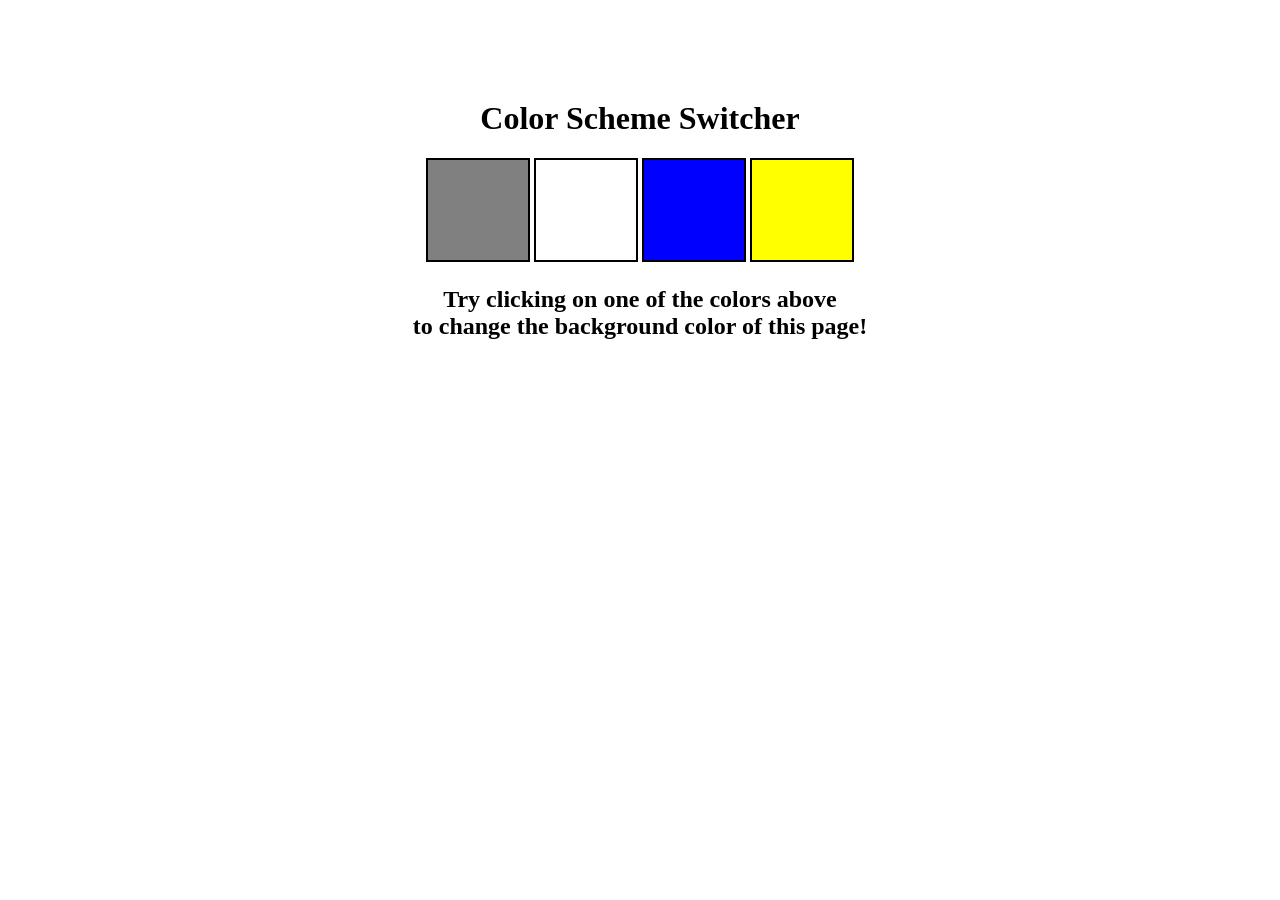
<file: Project 1/index.html>
<!DOCTYPE html>
<html lang="en">
  <head>
    <meta charset="UTF-8" />
    <meta name="viewport" content="width=device-width, initial-scale=1.0" />
    <meta http-equiv="X-UA-Compatible" content="ie=edge" />
    <link rel="stylesheet" href="style.css" />
    <title>JavaScript Background Color Switcher</title>
  </head>
  <body>
    <div class="canvas">
      <h1>Color Scheme Switcher</h1>
      <span class="button" id="grey"></span>
      <span class="button" id="white"></span>
      <span class="button" id="blue"></span>
      <span class="button" id="yellow"></span>
      <h2>
        Try clicking on one of the colors above
        <span>to change the background color of this page!</span>
      </h2>
    </div>
    <script src="project1.js"></script>
  </body>
</html>
</file>
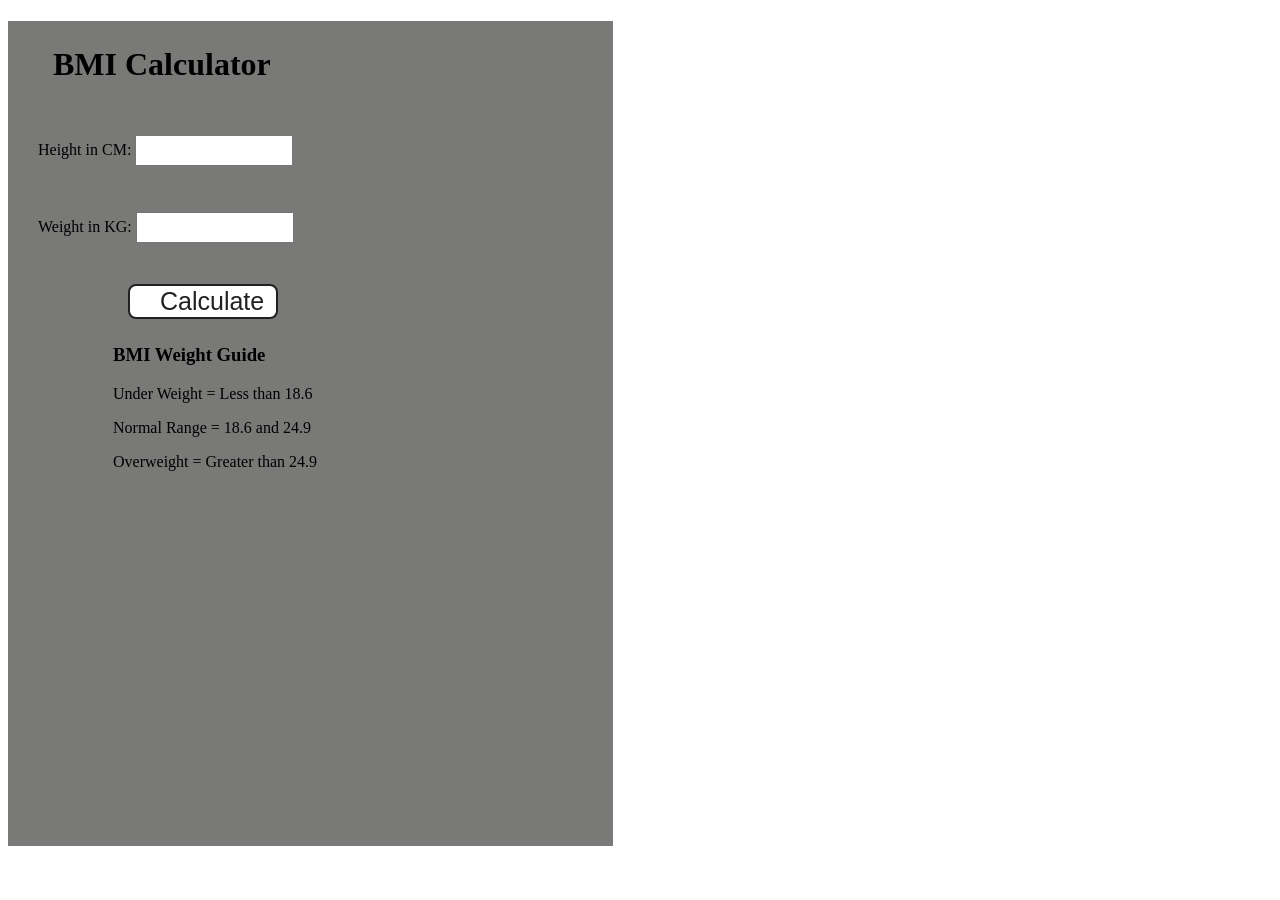
<file: Project 2/index.html>
<!DOCTYPE html>
<html lang="en">
  <head>
    <meta charset="UTF-8" />
    <meta name="viewport" content="width=device-width, initial-scale=1.0" />
    <meta http-equiv="X-UA-Compatible" content="ie=edge" />
    <link rel="stylesheet" href="sttyle.css" />
    <title>BMI Calculator</title>
  </head>
  <body>
    <div class="container">
      <h1>BMI Calculator</h1>
      <form>
        <p><label>Height in CM: </label><input type="text" id="height" /></p>
        <p><label>Weight in KG: </label><input type="text" id="weight" /></p>
        <button>Calculate</button>
        <div id="results"></div>
        <div id="weight-guide">
          <h3>BMI Weight Guide</h3>
          <p>Under Weight = Less than 18.6</p>
          <p>Normal Range = 18.6 and 24.9</p>
          <p>Overweight = Greater than 24.9</p>
        </div>
      </form>
    </div>
  </body>
  <script src="bmi.js"></script>
</html>
</file>
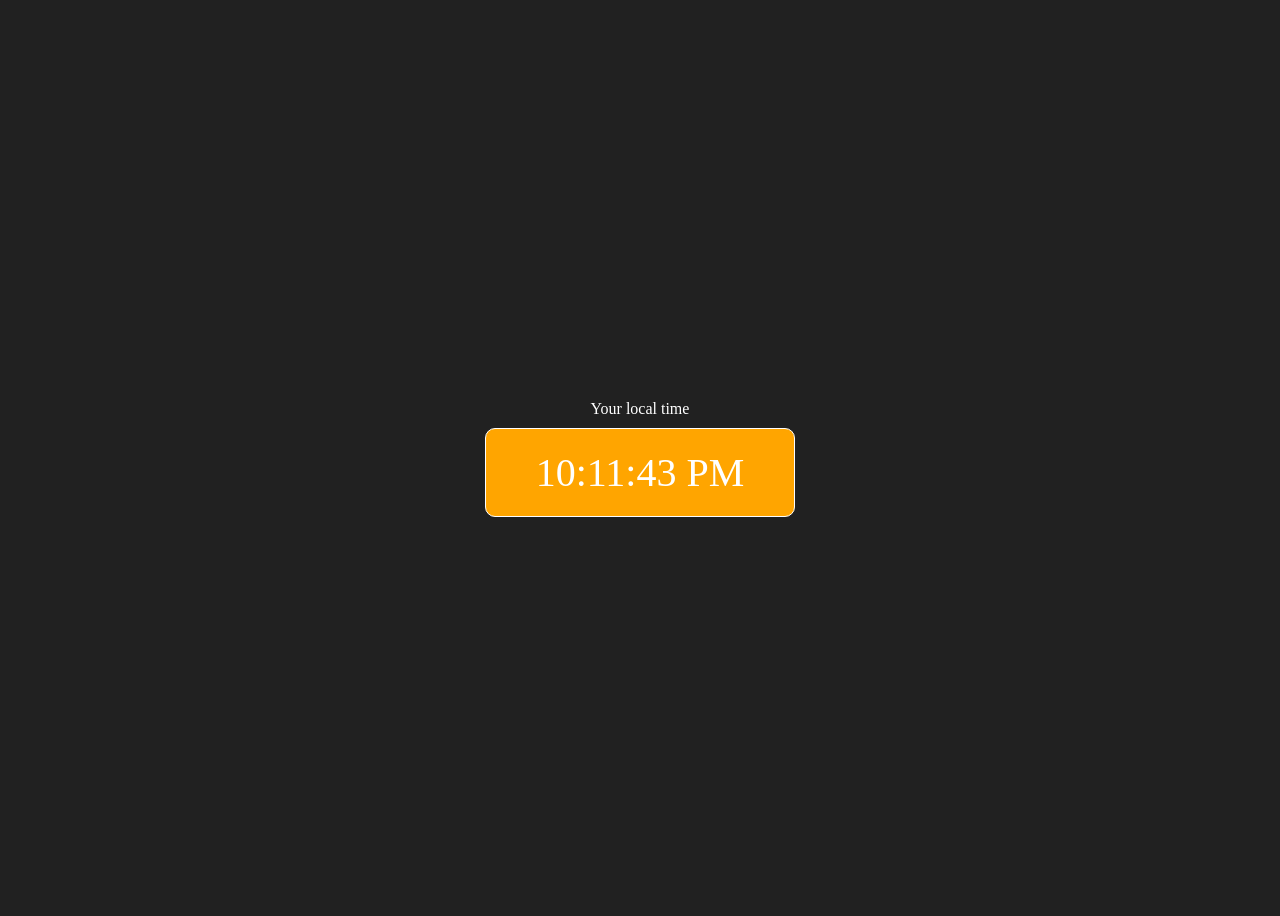
<file: Project 3/index.html>
<!DOCTYPE html>
<html lang="en">
  <head>
    <meta charset="UTF-8" />
    <meta name="viewport" content="width=device-width, initial-scale=1.0" />
    <meta http-equiv="X-UA-Compatible" content="ie=edge" />
    <!-- <link rel="stylesheet" type="text/css" href="../styles.css" /> -->
    <link rel="stylesheet" href="style.css" />
    <title>Your Local Time</title>
  </head>
  <body>
    <div class="center">
      <div id="banner"><span>Your local time</span></div>
      <div id="clock"></div>
    </div>
    <script src="clock.js"></script>
  </body>
</html>
</file>
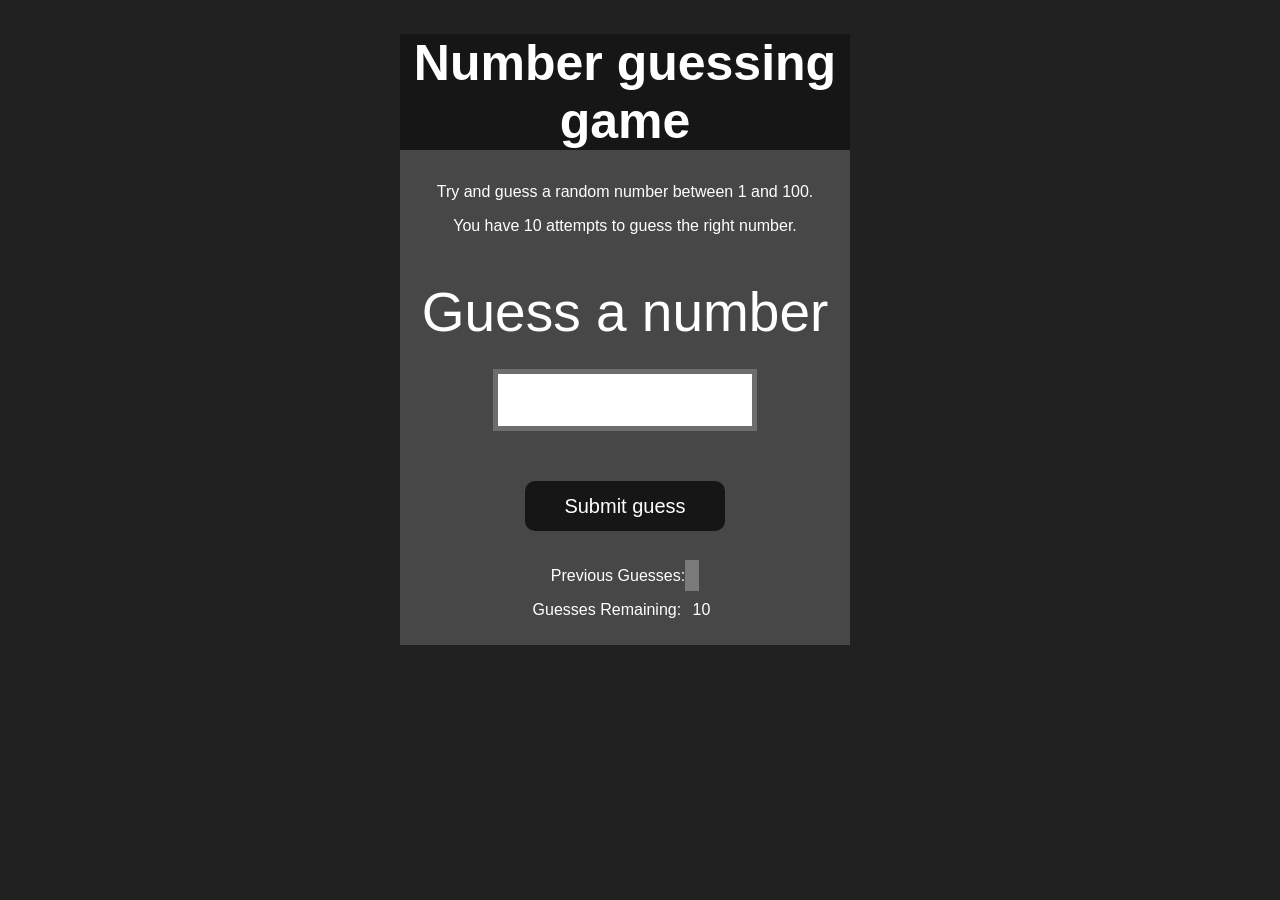
<file: Project 4/index.html>
<!DOCTYPE html>
<html lang="en">
<head>
    <meta charset="UTF-8">
    <meta name="viewport" content="width=device-width, initial-scale=1.0">
    <meta http-equiv="X-UA-Compatible" content="ie=edge">
    <title>Number Guessing Game</title>
    <link rel="stylesheet" href="style.css">
</head>
<body style="background-color:#212121; color:#fff;">
    
    <div id="wrapper">
      <h1>Number guessing game</h1>
    <p>Try and guess a random number between 1 and 100.</p>
    <p>You have 10 attempts to guess the right number.</p>
    </br>
        <form class="form">
            <label2 for="guessField" id="guess">Guess a number</label>
            <input type="text" id="guessField" class="guessField">
            <input type="submit" id="subt" value="Submit guess" class="guessSubmit" >
        </form>

        <div class="resultParas">
            <p >Previous Guesses: <span class="guesses"></span></p>
            <p >Guesses Remaining: <span class="lastResult">10</span></p>
            <p class="lowOrHi"></p>
        </div>
    </div>
    <script src="guess.js"></script>
</body>
</html>
</file>
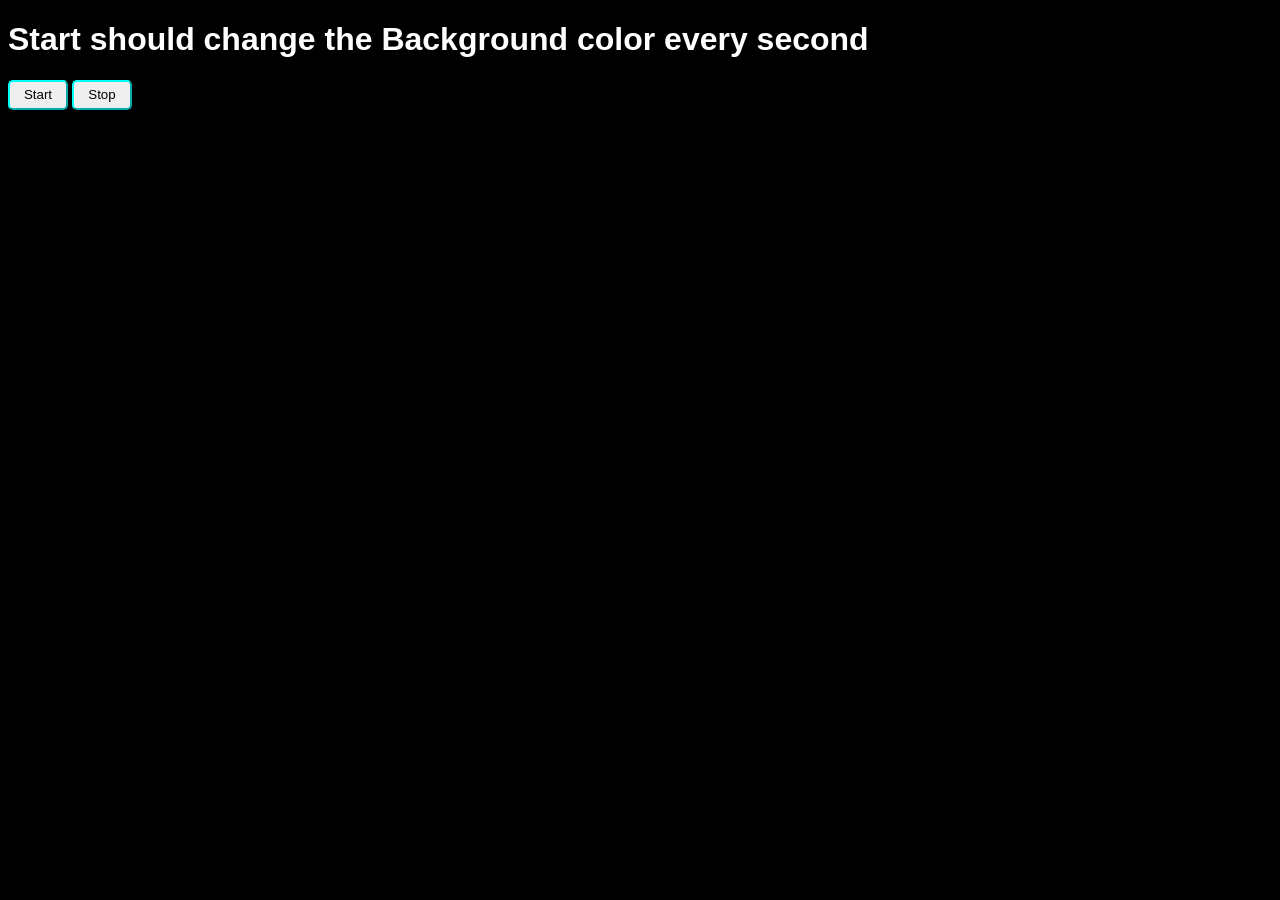
<file: Project 5/index.html>
<!DOCTYPE html>
<html lang="en">
<head>
    <meta charset="UTF-8">
    <meta name="viewport" content="width=device-width, initial-scale=1.0">
    <title>Background Color</title>
    <link rel="stylesheet" href="style.css" />
</head>
<body>
        <h1>Start should change the Background color every second</h1>
        <button id="start">Start</button>
        <button id="stop">Stop</button>
</body>
<script src="colorSec.js">

</script>
</html>
</file>
<file: Project 1/style.css>
html {
  margin: 0;
}

span {
  display: block;
}
.canvas {
  margin: 100px auto 100px;
  width: 80%;
  text-align: center;
}

.button {
  width: 100px;
  height: 100px;
  border: solid black 2px;
  display: inline-block;
}

#grey {
  background: grey;
}

#white {
  background: white;
}
#blue {
  background: blue;
}
#yellow {
  background: yellow;
}
</file>
<file: Project 2/sttyle.css>
.container {
  width: 575px;
  height: 825px;

  background-color: #797978;
  padding-left: 30px;
}
#height,
#weight {
  width: 150px;
  height: 25px;
  margin-top: 30px;
}

#weight-guide {
  margin-left: 75px;
  margin-top: 25px;
}

#results {
  font-size: 35px;
  margin-left: 90px;
  margin-top: 20px;
  color: rgb(241, 241, 241);
}

#results span {
  color: black;
}

button {
  width: 150px;
  height: 35px;
  margin-left: 90px;
  margin-top: 25px;
  background-color: #fff;
  padding: 1px 30px;
  border-radius: 8px;
  color: #212121;
  text-decoration: none;
  border: 2px solid #212121;

  font-size: 25px;
}

h1 {
  padding-left: 15px;
  padding-top: 25px;
  
}
</file>
<file: Project 3/style.css>
body {
        background-color: #212121;
        color: #fff;
      }
      .center {
        display: flex;
        height: 100vh;
        justify-content: center;
        align-items: center;
        flex-direction: column;
      }
      #clock {
        font-size: 40px;
        background-color: orange;
        padding: 20px 50px;
        margin-top: 10px;
        border-radius: 10px;
        border-color: white;
        border-width: 1px;
        border-style: solid;
      }
</file>
<file: Project 4/style.css>
html {
  font-family: sans-serif;
}

body {
  width: 300px;
  max-width: 750px;
  min-width: 480px;
  margin: 0 auto;
  background-color: #212121;
}

.lastResult {
  color: white;
  padding: 7px;
}

.guesses {
  color: white;
  padding: 7px;
}

button {
  background-color: #141414;
  color: #fff;
  width: 250px;
  height: 50px;
  border-radius: 25px;
  font-size: 30px;
  border-style: none;
  margin-top: 30px;
  /* margin-left: 50px; */
}

#subt {
  background-color: #161616;
  color: #ffffff;
  width: 200px;
  height: 50px;
  border-radius: 10px;
  font-size: 20px;
  border-style: none;
  margin-top: 50px;
  cursor: pointer;
  /* margin-left: 75px; */
}

#guessField {
  color: #000;
  width: 250px;
  height: 50px;
  font-size: 30px;
  border-style: none;
  margin-top: 25px;

  /* margin-left: 50px; */
  border: 5px solid #6c6d6d;
  text-align: center;
}

#guess {
  font-size: 55px;
  /* margin-left: 90px; */
  margin-top: 120px;
  color: #fff;
}

.guesses {
  background-color: #7a7a7a;
}

#wrapper {
  box-sizing: border-box;
  text-align: center;
  width: 450px;
  height: 550px;
  background-color: #474747;
  color: #fff;
  font-size: 25px;
}

h1 {
  background-color: #161616;

  color: #fff;
  text-align: center;
}

p {
  font-size: 16px;
  text-align: center;
}

.resultParas {
  background-color: #474747;
  padding: 10px;
  margin: 10px 0;
}
</file>
<file: Project 5/style.css>
body {
   background-color: black;
}

h1{
    color:white;
    font-family:Arial, Helvetica, sans-serif
}

#start {
  border-color: aqua;
  border-radius: 5px; 
  height: 30px;  
  width: 60px; 
}
#stop {
  border-color: aqua;
  border-radius: 5px;  
   height: 30px;  
  width: 60px;  
}
</file>
